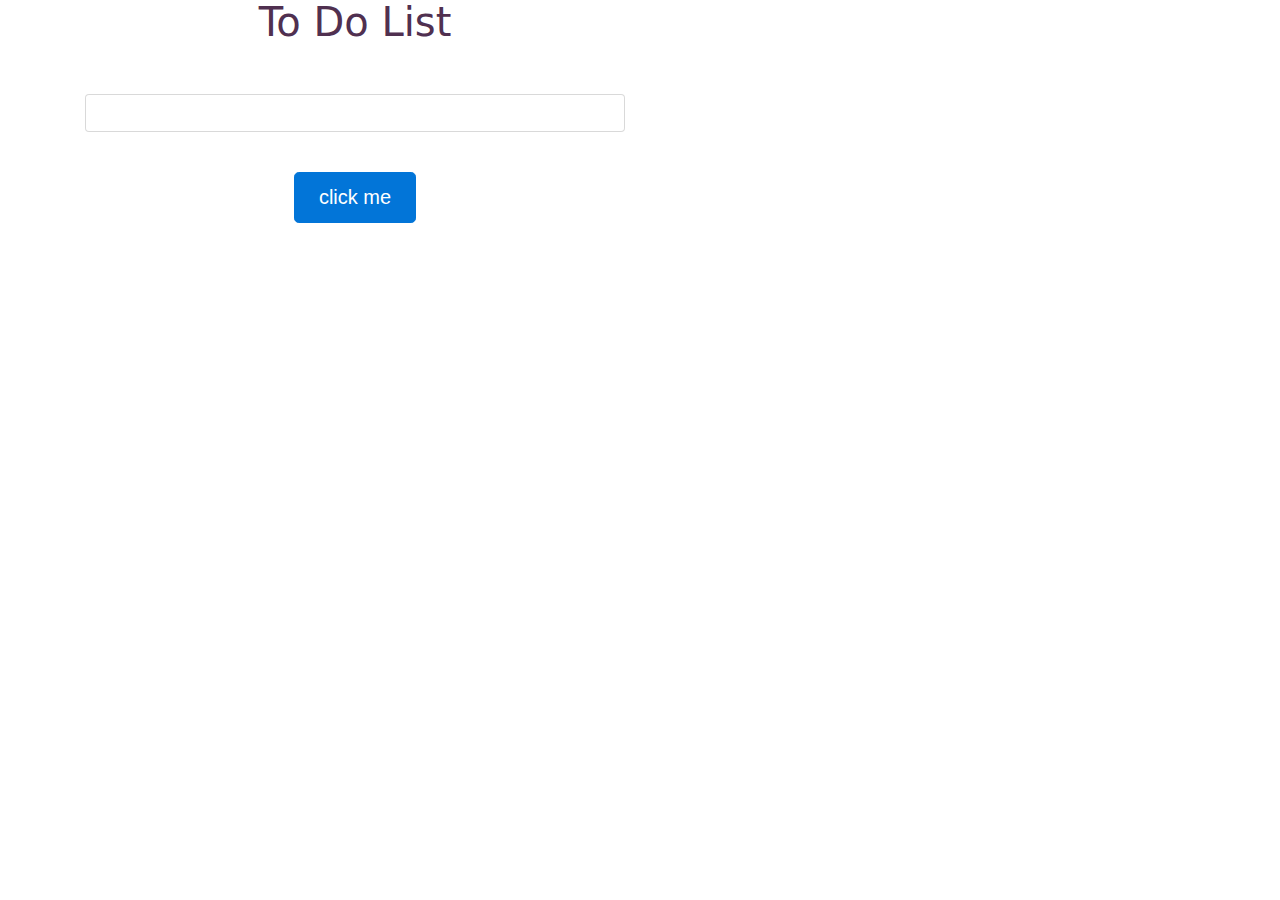
<file: to do list/index.html>
<!DOCTYPE html>
<html>
<head>
	<title>to do list - vanilla javascript</title>
	<link rel="stylesheet" href="css/bootstrap.css">
	<link rel="stylesheet" href="css/main.css">
</head>
<body>
	<div class="container">
		<div class="row">
			<div class="col-sm-6 col-sm-offset-3">
				<h1>To Do List</h1>

				<form id="todoForm">
					<div class="form-group">
						<input id="todoInput" class="form-control">
					</div>
					<div class="form-group">
						<button type="button" onclick="todoList()" class="btn btn-primary btn-lg">click me</button>
					</div>
				</form>
				<ol id="todoList">
				</ol>
			</div>
		</div>
	</div>
	<script src="js/main.js"></script>
</body>
</html>
</file>
<file: to do list/css/main.css>
body {
	text-align:center;
	color: #503050;
}

h1 {
	margin-bottom:50px;
}

input {
	margin-bottom:40px;
}

li {
	text-align:left;
	font-size:20px;
}
</file>
